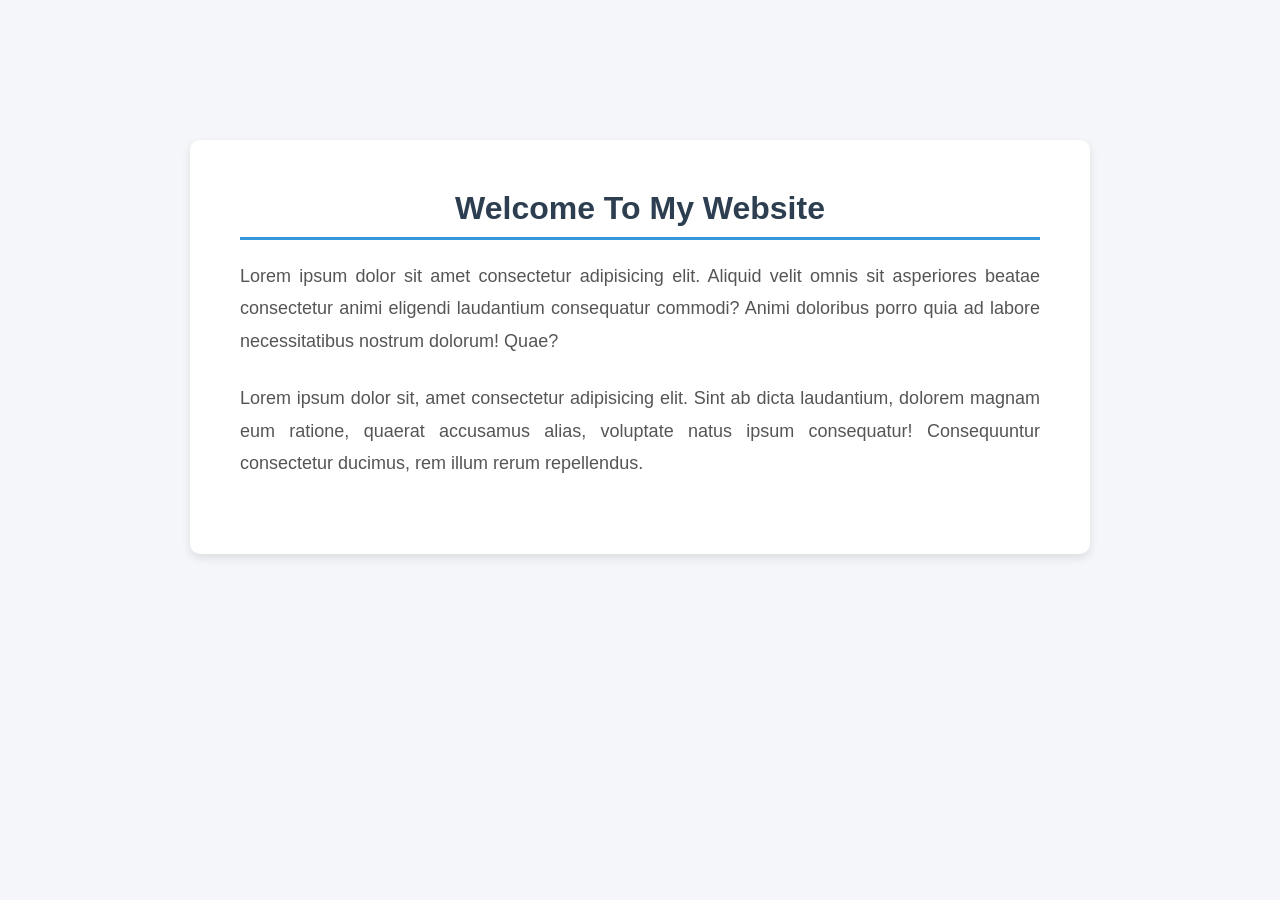
<file: dudungworx/index.html>
<!DOCTYPE html>
<html lang="en">
<head>
    <meta charset="UTF-8">
    <meta name="viewport" content="width=
    , initial-scale=1.0">
    <title>SAMPLE CSS</title>
    <link rel="stylesheet" href="CSS/style.css">
</head>
<body>
   <div class="container">
      <div class="title">Welcome To My Website</div>
      <div class="content">
        <p>
            Lorem ipsum dolor sit amet consectetur adipisicing elit. Aliquid velit omnis sit asperiores beatae consectetur animi eligendi laudantium consequatur commodi? Animi doloribus porro quia ad labore necessitatibus nostrum dolorum! Quae?
        </p>
        <p>
            Lorem ipsum dolor sit, amet consectetur adipisicing elit. Sint ab dicta laudantium, dolorem magnam eum ratione, quaerat accusamus alias, voluptate natus ipsum consequatur! Consequuntur consectetur ducimus, rem illum rerum repellendus.
        </p>
      </div>
   </div>
</body>
</html>
</file>
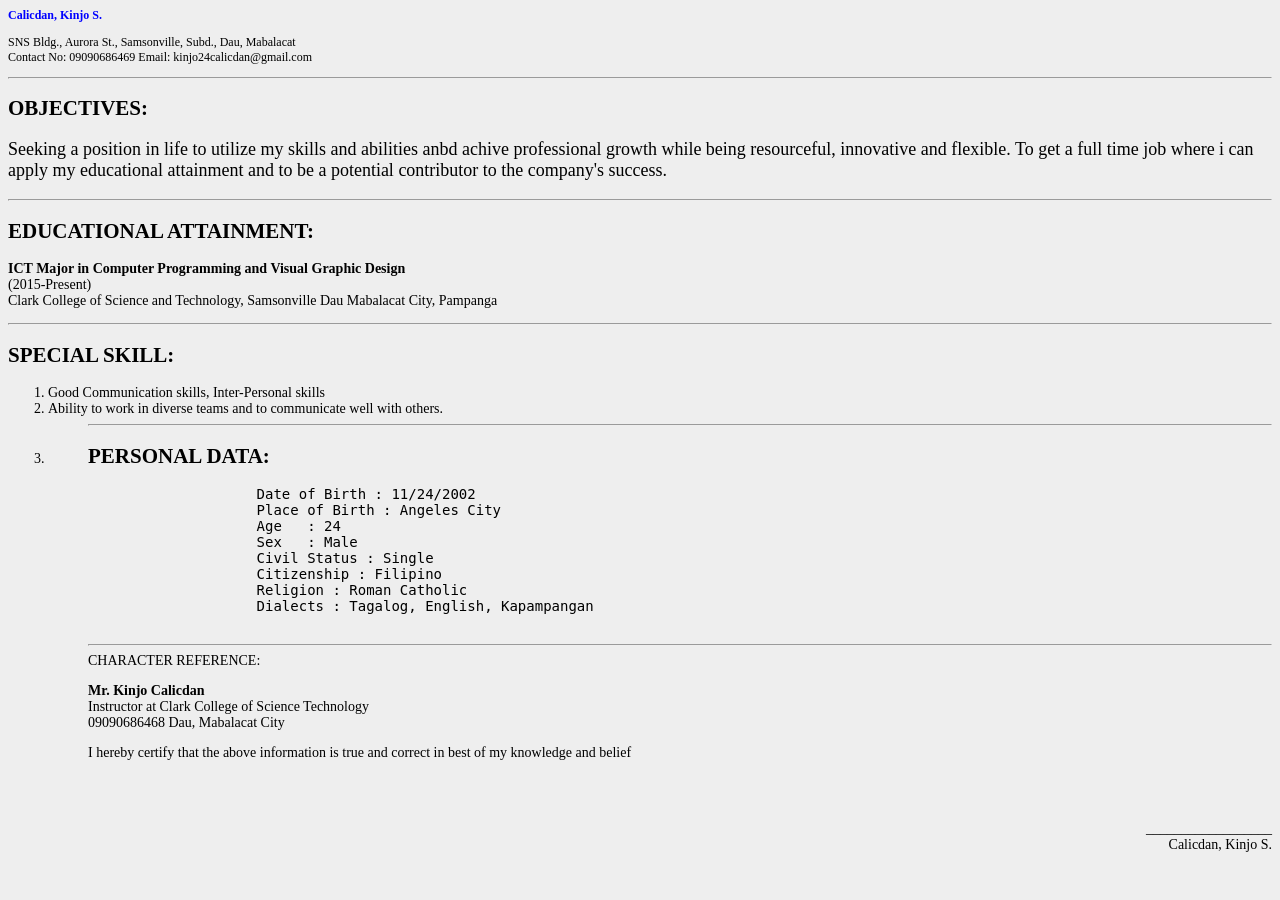
<file: kinjo.html>
<!DOCTYPE html>
<html lang="en">
<head>
    <meta charset="UTF-8">
    <meta name="viewport" content="width=device-width, initial-scale=1.0">
    <title>Activity2-Resume-Kinjo,Calicdan</title>
</head>

<body style="background-color:#eee; font-size:14px; font-family: Verdana;">
    <h1 style="color:blue; font-size: 12px;">
        Calicdan, Kinjo S.
        </h1>

        <p style="font-size: 12px;">
         SNS Bldg., Aurora St., Samsonville, Subd., Dau, Mabalacat<br>
         Contact No: 09090686469
         Email: kinjo24calicdan@gmail.com
        </p>

        <hr style="width: 95%, color-black;">

        <h2>OBJECTIVES:</h2>
        <p style="font-size:18px;">
            Seeking a position in life to utilize my skills and abilities anbd achive professional growth while being resourceful, innovative and flexible. To get a full time job where i can apply my educational attainment and to be a potential contributor to the company's success.   
        </p>
         
        <hr style="width: 95%, color-black;">

        <h2> EDUCATIONAL ATTAINMENT:</h2>
        <p>
            <strong>ICT Major in Computer Programming and Visual Graphic Design</strong><br>
            (2015-Present)<br>
            Clark College of Science and Technology, Samsonville Dau Mabalacat City, Pampanga
        
        </p>
        <hr style="width: 95%, color-black;">

        <h2>SPECIAL SKILL:</h2>
        <ol>
        <li>
         Good Communication skills, Inter-Personal skills
        </li>
        <li>
            Ability to work in diverse teams and to communicate well with others.
            <li>
             <ol>
                
                <hr style="width: 95%, color-black;">

                <h2>PERSONAL DATA:</h2>

                <pre>
                    Date of Birth : 11/24/2002
                    Place of Birth : Angeles City
                    Age   : 24
                    Sex   : Male
                    Civil Status : Single 
                    Citizenship : Filipino
                    Religion : Roman Catholic
                    Dialects : Tagalog, English, Kapampangan
                </pre>

                <hr style="width: 95%, color-black;">

                <h>CHARACTER REFERENCE:</h>
                <p>
                    <strong>Mr. Kinjo Calicdan</strong><br>
                Instructor at Clark College of Science Technology<br>
                09090686468
                Dau, Mabalacat City    
                </p>

                <p>
                I hereby certify that the above information is true and correct in best of my knowledge and belief
                </p>

                <br><br>

                <p style="text-align: right;">
                    __________________<br>
                    Calicdan, Kinjo S.<br>
                </p>
           
</body>
</html>
</file>
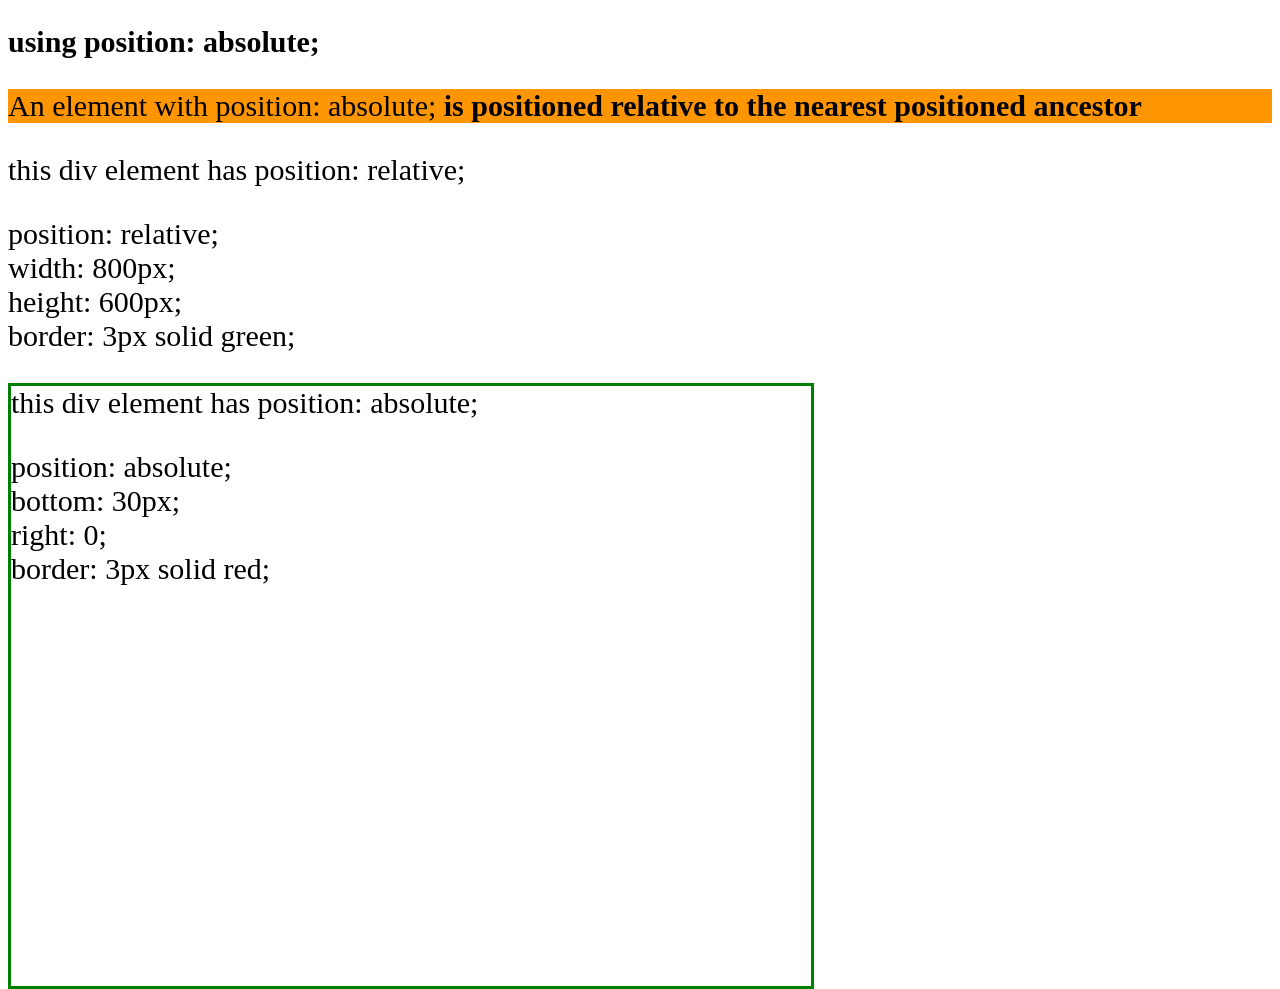
<file: dudungworx/other.html>
<!DOCTYPE html>
<html lang="en">
<head>
    <style>
        div.absolute {
            position: absolute;
            width: 800px;
            height: 600px;
            border: 3px solid green;
        }
        *{
            font-size:  30px;
        }
        body {
            background-image: url(https://wallpaperaccess.com/full/1271317.jpg);
        }
    </style>
</head>

<body>
    <h2> using position: absolute;</h2>
    <p style="background-color: rgb(255,149,0);">An element with position: absolute; <b>is positioned relative to the nearest positioned ancestor</b></p>

    <div class="relative">this div element has position: relative;
        <p>
            position: relative;<br>width: 800px;<br> height: 600px;<br> border: 3px solid green;<br>
        </p>
        <div class="absolute">this div element has position: absolute;
            <p>
                position: absolute;<br> bottom: 30px;<br> right: 0;<br> border: 3px solid red;<br>
            </p>
            </div>
        </div>

</body>
</html>
</file>
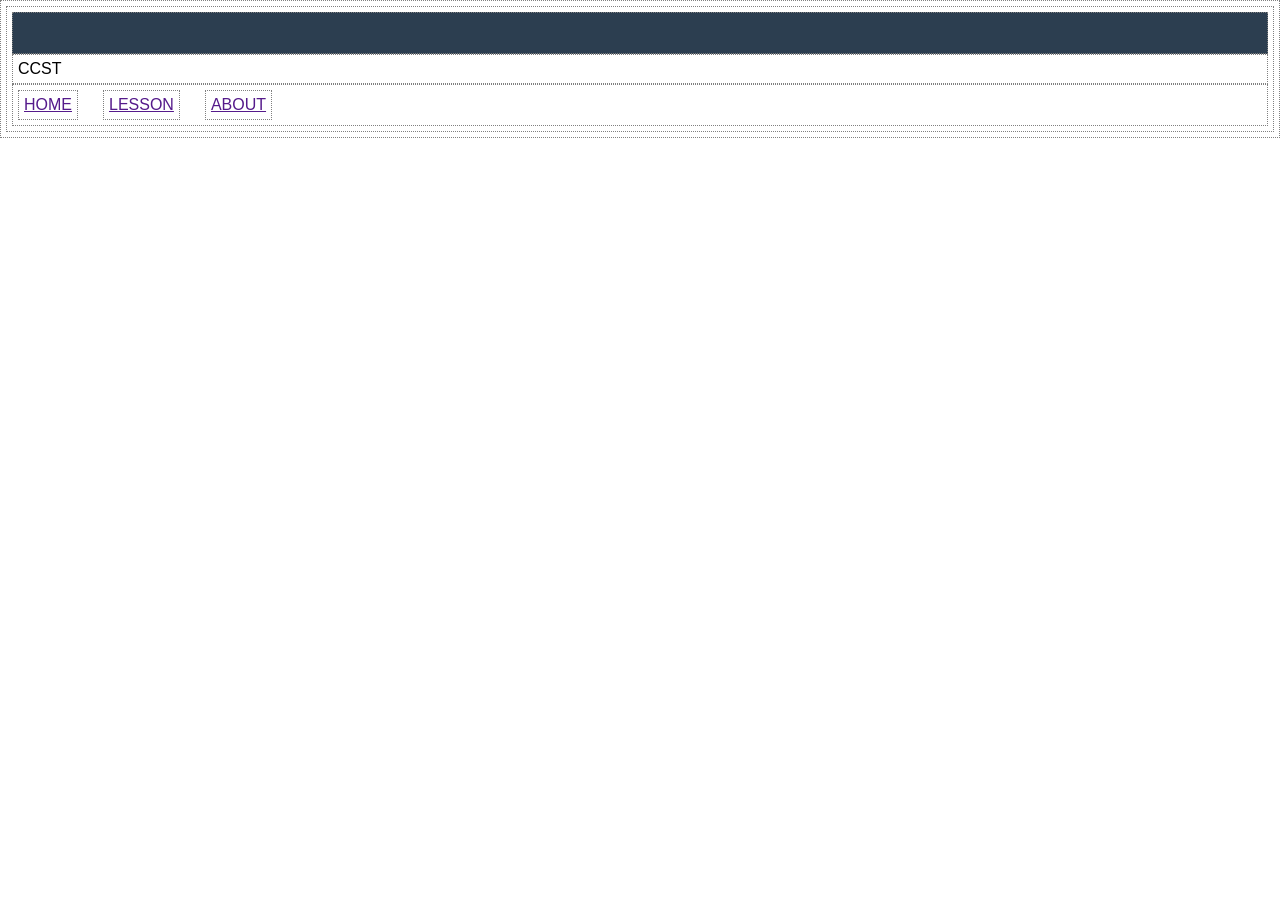
<file: dudungworx/sample.html>
<!DOCTYPE html>
<html lang="en">
<head>
    <meta charset="UTF-8">
    <meta name="viewport" content="width=device-width, initial-scale=1.0">
    <title>Document</title>
    <link rel="stylesheet" href="CSS/sample.css">
</head>
<body>
    <nav class="navbar"></nav>
        <div class="logo">CCST</div>
        <div class="nav-links">
           <a href="">HOME</a>
           <a href="">LESSON</a>
           <a href="">ABOUT</a>
         </div>
    </nav>
</body>
</html>
</file>
<file: dudungworx/CSS/style.css>
body {
    font-family: Arial, Helvetica, sans-serif;
    background-color: #f4f6f9;
    margin: 100px;
    padding: 40px;
}
.container{
    background-color: #ffffff;
    padding: 50px;
    border-radius: 10px;
    box-shadow: 0 4px 10px rgba(0, 0, 0,0.1);
    max-width: 800px;
    margin: auto;
}
.title{
    font-size: 32px;
    font-weight: bold;
    color: #2c3e50;
    text-align: center;
    margin-bottom: 20px;
    border-bottom: 3px solid #3498db ;
    padding-bottom: 10px;
}
.content{
    font-size: 18px;
    color: #555;
    line-height: 1.8;
   text-align: justify;
}
.content p{
    margin-bottom: 25px;
}
</file>
<file: dudungworx/CSS/sample.css>
*{
    margin: 0;
    padding: 5px;
    box-sizing: border-box;
    font-family: Arial, Helvetica, sans-serif;
    border: 1px dotted gray;
}
.logo{
    border: 1px dotted gray;
}
.navbar{
 border: 1px dotted gray;
    background-color: #2c3e50;
    color: #ffffff;
    padding: 20px 5%;
    display: flex;
    justify-content:  space-between;
}
.nav-links{
    border: 1px dotted gray;
    display: flex;
    gap: 25px;
}
.nav-links{
    color: #ffffff;
    text-decoration: none;
}
.nav-links a:hover{
    color: aqua;
    
}
</file>
